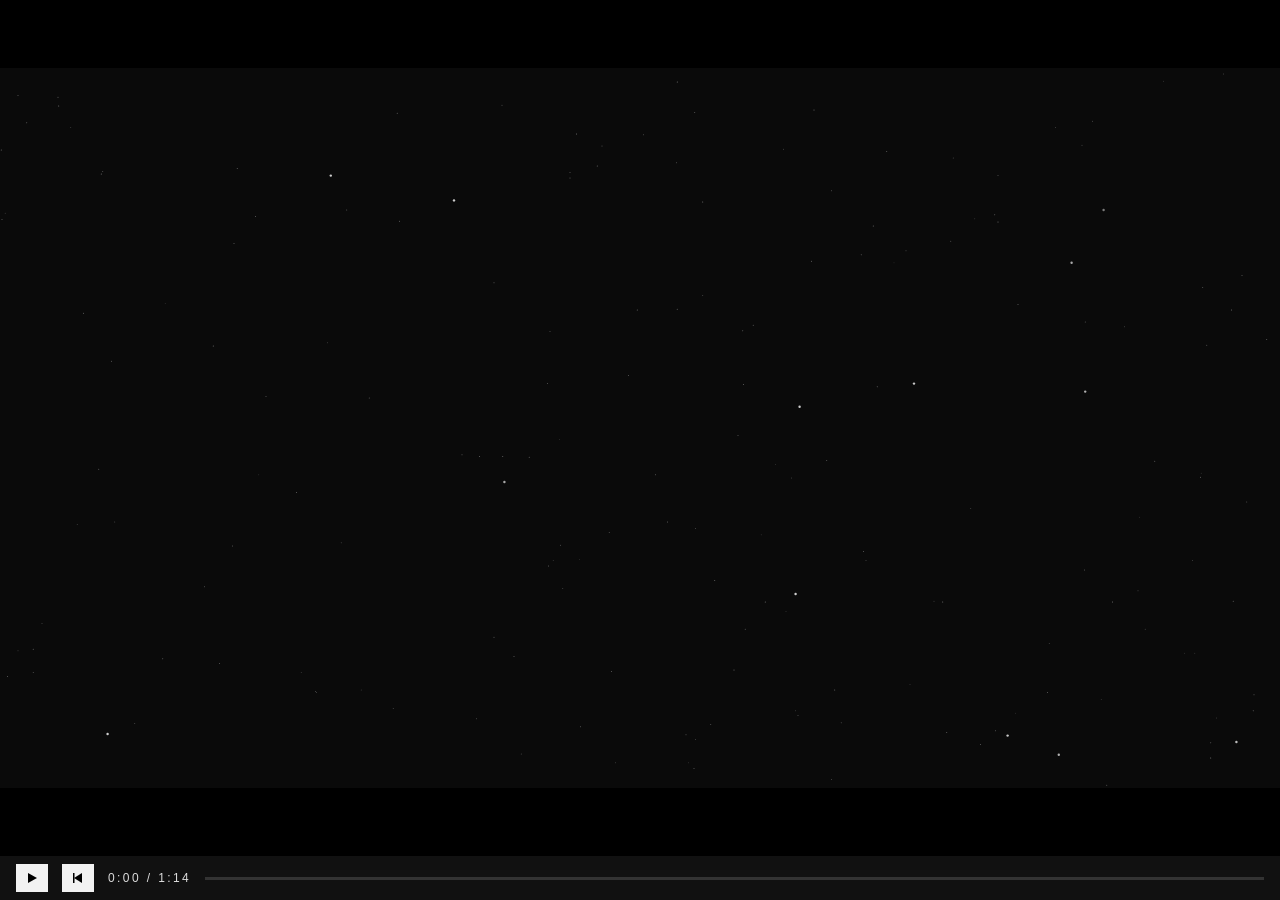
<file: index.html>
<!DOCTYPE html>
<html>
<head>
    <meta charset="utf-8">
    <title>Telescope</title>
    <style>
    * {
        margin: 0;
        padding: 0;
        box-sizing: border-box;
    }

    body {
        background: #000000;
        display: flex;
        align-items: center;
        justify-content: center;
        min-height: 100vh;
        font-family: -apple-system, BlinkMacSystemFont, sans-serif;
    }

    #__bundler_loading {
        position: fixed;
        bottom: 20px;
        right: 20px;
        font: 13px/1.4 -apple-system, BlinkMacSystemFont, sans-serif;
        color: #666;
        background: #fff;
        padding: 8px 14px;
        border-radius: 8px;
        box-shadow: 0 1px 4px rgba(0, 0, 0, 0.12);
        z-index: 10000;
    }

    #__bundler_thumbnail {
        position: fixed;
        inset: 0;
        width: 100%;
        height: 100%;
        display: flex;
        align-items: center;
        justify-content: center;
        background: #000000;
        z-index: 9999;
    }

    #__bundler_thumbnail svg {
        width: 100%;
        height: 100%;
        object-fit: contain;
    }

    #__bundler_placeholder {
        color: #999;
        font-size: 14px;
    }
    </style>
    <noscript>
        <style>
        #__bundler_loading {
            display: none;
        }
        </style>
        <div style="position:fixed;bottom:12px;left:12px;font:13px/1.4 -apple-system,BlinkMacSystemFont,sans-serif;color:#999;background:rgba(255,255,255,0.9);padding:6px 12px;border-radius:6px;box-shadow:0 1px 4px rgba(0,0,0,0.08);z-index:10000;">
              This page requires JavaScript to display.
            </div>
    </noscript>
</head>
<body>
    <div id="__bundler_thumbnail">
        <svg viewBox="0 0 1200 800" xmlns="http://www.w3.org/2000/svg">
            <circle cx="600" cy="400" r="220" fill="#f2f2f2"></circle>
            <circle cx="900" cy="400" r="12" fill="#f2f2f2"></circle>
            <circle cx="300" cy="200" r="2" fill="#f2f2f2"></circle>
            <circle cx="200" cy="600" r="2" fill="#f2f2f2"></circle>
            <circle cx="1000" cy="150" r="2" fill="#f2f2f2"></circle>
        </svg>
    </div>
    <div id="__bundler_loading">Unpacking...</div>

    <script>

    document.addEventListener('DOMContentLoaded', async function() {
        const loading = document.getElementById('__bundler_loading');
        function setStatus(msg) {
            if (loading)
                loading.textContent = msg;
        }

        // Error sink persists across replaceWith since it's on window, not the DOM.
        window.addEventListener('error', function(e) {
            var p = document.body || document.documentElement;
            var d = document.getElementById('__bundler_err') || p.appendChild(document.createElement('div'));
            d.id = '__bundler_err';
            d.style.cssText = 'position:fixed;bottom:12px;left:12px;right:12px;font:12px/1.4 ui-monospace,monospace;background:#2a1215;color:#ff8a80;padding:10px 14px;border-radius:8px;border:1px solid #5c2b2e;z-index:99999;white-space:pre-wrap;max-height:40vh;overflow:auto';
            d.textContent = (d.textContent ? d.textContent + String.fromCharCode(10) : '') +
            '[bundle] ' + (e.message || e.type) +
            (e.filename ? ' (' + e.filename.slice(0, 60) + ':' + e.lineno + ')' : '');
        }, true);

        try {
            const manifestEl = document.querySelector('script[type="__bundler/manifest"]');
            const templateEl = document.querySelector('script[type="__bundler/template"]');
            if (!manifestEl || !templateEl) {
                setStatus('Error: missing bundle data');
                console.error('[bundler] Missing script tags — manifestEl:', !!manifestEl, 'templateEl:', !!templateEl);
                return;
            }

            const manifest = JSON.parse(manifestEl.textContent);
            let template = JSON.parse(templateEl.textContent);

            const uuids = Object.keys(manifest);
            setStatus('Unpacking ' + uuids.length + ' assets...');

            const blobUrls = {};
            await Promise.all(uuids.map(async (uuid) => {
                const entry = manifest[uuid];
                try {
                    const binaryStr = atob(entry.data);
                    const bytes = new Uint8Array(binaryStr.length);
                    for (let i = 0; i < binaryStr.length; i++)
                        bytes[i] = binaryStr.charCodeAt(i);

                    let finalBytes = bytes;
                    if (entry.compressed) {
                        if (typeof DecompressionStream !== 'undefined') {
                            const ds = new DecompressionStream('gzip');
                            const writer = ds.writable.getWriter();
                            const reader = ds.readable.getReader();
                            writer.write(bytes);
                            writer.close();
                            const chunks = [];
                            let totalLen = 0;
                            while (true) {
                                const {done, value} = await reader.read();
                                if (done)
                                    break;
                                chunks.push(value);
                                totalLen += value.length;
                            }
                            finalBytes = new Uint8Array(totalLen);
                            let offset = 0;
                            for (const chunk of chunks) {
                                finalBytes.set(chunk, offset);
                                offset += chunk.length;
                            }
                        } else {
                            console.warn('DecompressionStream not available, asset ' + uuid + ' may not render');
                        }
                    }

                    blobUrls[uuid] = URL.createObjectURL(new Blob([finalBytes], {
                        type: entry.mime
                    }));
                } catch (err) {
                    console.error('Failed to decode asset ' + uuid + ':', err);
                    blobUrls[uuid] = URL.createObjectURL(new Blob([], {
                        type: entry.mime
                    }));
                }
            }));

            const extResEl = document.querySelector('script[type="__bundler/ext_resources"]');
            const extResources = extResEl ? JSON.parse(extResEl.textContent) : [];
            const resourceMap = {};
            for (const entry of extResources) {
                if (blobUrls[entry.uuid])
                    resourceMap[entry.id] = blobUrls[entry.uuid];
            }

            setStatus('Rendering...');
            for (const uuid of uuids)
                template = template.split(uuid).join(blobUrls[uuid]);

            // Strip integrity + crossorigin — blob URLs from a file:// document inherit
            // a null origin, so crossorigin forces a CORS fetch that SRI then rejects.
            // The manifest bytes are ours; SRI protects against CDN compromise, not this.
            template = template.replace(/\s+integrity="[^"]*"/gi, '').replace(/\s+crossorigin="[^"]*"/gi, '');

            const resourceScript = '<script>window.__resources = ' +
            JSON.stringify(resourceMap).split('</' + 'script>').join('<\\/' + 'script>') +
            ';</' + 'script>';
            // Inject after <head> so the DOCTYPE stays first; prepending the script
            // would push the parser into quirks mode. DOMParser always emits a <head>
            // (synthesizing one if the source HTML omitted it) but may carry
            // attributes through, so match the full opening tag. slice() rather than
            // replace() keeps us clear of $-pattern substitution in resourceScript.
            const headOpen = template.match(/<head[^>]*>/i);
            if (headOpen) {
                const i = headOpen.index + headOpen[0].length;
                template = template.slice(0, i) + resourceScript + template.slice(i);
            }

            // Parse the template and swap the root element. Scripts inserted via
            // DOMParser/replaceWith are inert per spec — re-create each with
            // createElement so they execute, awaiting onload for src scripts to
            // preserve ordering (React before ReactDOM before Babel before text/babel).
            const doc = new DOMParser().parseFromString(template, 'text/html');
            document.documentElement.replaceWith(doc.documentElement);
            const dead = Array.from(document.scripts);
            for (const old of dead) {
                const s = document.createElement('script');
                for (const a of old.attributes)
                    s.setAttribute(a.name, a.value);
                s.textContent = old.textContent;
                // text/babel scripts with a src: fetch and inline. transformScriptTags
                // does XHR against the src, but blob:null/ from a file:// origin is
                // silently dropped. Inlining makes it a plain inline babel script,
                // which transformScriptTags handles unconditionally.
                if ((s.type === 'text/babel' || s.type === 'text/jsx') && s.src) {
                    const r = await fetch(s.src);
                    s.textContent = await r.text();
                    s.removeAttribute('src');
                }
                const p = s.src ? new Promise(function(r) {
                    s.onload = s.onerror = r;
                }) : null;
                old.replaceWith(s);
                if (p)
                    await p;
            }
            // Babel standalone auto-transforms type=text/babel on DOMContentLoaded,
            // which fired before we swapped the document. Trigger manually if present.
            if (window.Babel && typeof window.Babel.transformScriptTags === 'function') {
                window.Babel.transformScriptTags();
            }
        } catch (err) {
            setStatus('Error unpacking: ' + err.message);
            console.error('Bundle unpack error:', err);
        }
    });
    </script>

    <script type="__bundler/manifest">
    {"bc1dc526-2313-419a-83d8-53d642968453":{"mime":"text/javascript","compressed":true,"data":"H4sIAAAAAAAAE71ba3fbNpP+vr8i5tvqACRIkXKcC+URT25t/bap0yRt2iravrQEWUwkQAVHthWJ/33PgFfZbrv7ZY/PsQAQBAaDmQdzAY/mGzXFTCuGQvKdoy8+ySk6ALhdSz1/IG/W2mDe6zkbNZPzTMmZc1Q/XOnZZikTyapePHbq4doRyrd6vfI3SFezpCyysVO950yE5LFkDOG+aS6X+iJdvl9kedIWY9zvc7mc82Ct1ytNc8Ku4AXDRZYL1i6L75xNLh/kaLIpOsP6wQNZrvgqNQ/ozeFcG0YV8yBTD5CfW0YEa6NREx3BIs3Pr9Ubo9fS4DaYpsslQ2F4ryeDTM3kzfmcGX4a9npMjc0EcGwmfJjNmdosl0eAvd49zKlmuZTYGfvddnWhl3lJm4bQkmbg7/[base64]/pS7S95fFzwu19IOJl2kLtLX3EUv4j6xuCT1did00WXal5zzYbmKJXQVX6iStwaUFTYqK4iG6jQaDJXnceMDMsP7kpmWOwWjvTjpoxVzdCGSxyLLf0x/ZEvOy167HLP5XMk8j6MwFLN0tc7UZRyFot3/YlixVrasXBLz0uGdQWQzxMDdlLzO/zTIUlfy7pBF0chaXip6RTV2Xop86UpeyXEKY6cewBFOKY/ORGQwdpr5HeFU8zvCIcF0Jq1QTw8mkkGuV5IxCaMrnc0ehEcAOJYTzlvSNgRPV6nZzY1exQpCgTo2EAkjc3y3lnIWb2Bgay/lEtN4XQCKORB2jR16yREOakc4zQtV2XZ3JvV2z2A300rGR5G4SpcbGatiuJTYYeyiYeyq1LjLVgu3LWcvRJa/lbleXsnZN0avXtYPXhfQxVySIFlDVprn2aViu2bAUPylWNi5o7+a5SgqRCluR8TtjPd69Jty3minJiy8PfXf1XYFIZTioktfSUbBhQzuJwWOwhoJZcHmXFzBUpzDshWHG1YThbBN/C2hUhwKCcZXQsOqzwYdWVy4l5yLFDot/[base64]/8auG/VXJGXEchn/Bw4bUBZtyr6F9qnNq4H1VFLUg3TAudkreYIzN1BKuWCnxr/ksICUGHMHFIfmRPHbPGXKhoZEIxU9hI3LoiIjkp7AeVqPoXi+vJ54FFhWgfJQYgtlCzJfZ+n1qLiXGjMNotwV/K8ZKmAmMjVATccN4URSbQEk5y88USrPWy1I7LBTCyCGzS122Bg/u93faZHMmIYxCsW4NimqBBqSPNXdJC0wSxUz5yPumEPO2v69cJBZ7KGY1Caq2S9Ib1m4ZqTxysaAp8eso+XGzupCGYYD6m+xGztgJ5zGKFfSZzxM2/jibuB+DhH65178Ul9Bn/xqH/tPUn092j4p9Wzku9v9iSdzUBwXfDcTDYs/M5cV+kS95mnxkzKfBPgYT7+tkLD7mE4/vBkW3lX/M3fFH8bE/SWyJmt2vk4+c9y8zsYX+f7P/z0m/6mcttl0QxpcbcneLqwP1NexQ5laWHWXZ2+kj1qnJZWz/f7PUKQo0qcrn2qzoBSzE1d9C+K4Qr7nYtS/NWCgiXvDh/+KtmZynmyUSvleidw7sBpyvHdGQTCvs9TCQapZ/yHDBbnivR+iCQb5eZsicBw6v7O1/WMx/vtph8dXupvhPwYdk09/8E5HnXOzKMRFG54EtMiwB/mDo86CpsigMXeTNkq47CvBc66VMFbtgivd624AWaYsqyDE1WK4Q+X4v7/[base64]/9vCoIVDpZEPWPIecHFm5ZN5vLCGo+zLpuMtSgvjZTWKF5aJnaZY+QsRmE7xFJcWNvyFkvM5QWx5GVnPTVPum3ynjb1t9yoJP1du4Z/NbTfNUYdRyj6Z+ifBsepTxSs1Hh0kjBJ+r25yNGwiJwz1daPqW7a+gnVdVt/LAacx4cjRAcjDKhuuiNGByM8pLr0QArlgRLGAyO0B5oLy2a7sDOFTIroEa943jQq22g3oGkztq3cDZ00zZqa+4OTE6sp7W6+aXlciPd0NL4poYKQ4V1bPKuL4puDTsmbBqripk9y1ja+a4riLVQgm2CMtyCmFDsarisxNGSnKl6A89VuWjjiMxVU0Ynt/GnDPncOnV6PIVg0/k+NkhLGk2Hp7obD2trACqYu+dBQBATqwIpAwMDI9TKdSnYpXpB7sN7kCxYEAWHbmn3Tuti6GWfV2sGWhHaMlfjcHUPbMV6XXOKcXBKyy8jtVZvVC73UhhAH9Wepspw0r+Pn/[base64]/iqmRKcr3tYhLE38lLiU+U9kqRYrM/UgefHf1tQjTcuvl0yYzaeXoOTlGrVL8XEd66gBeGav0gEBqFFHZt+XTqP8oQe+Ry6SP3FWxOg1OEhmr00H/OEGvbGaD/rGvuPsoxlbEvvxvT8uC77APx49CofoQhaHVQYr25RCKFEJyeKR9whsnwJKhXBZ5ksfKk+QIigwGrvLNUMPPLBNGoBf1j7nI6yr51FXRpyelp6ghhxRUbYUQunYOx8HJiatrgL3VnlcYe6u5MUpMLdDf3uPGoIukU66sd6v1OhsfJRSKYnWGe+TYiu9g/E68EWcT8QNpyHfBPFMzG1WSNcJyLj7Uxt6uxLIfSHsN/MAkKbFqYTcHU1UkHyoAOOv1mIYvZHkpeEMvlW05fCHby8CbGs/S2+GcgsIKHVwgPKhEkmLoKXcsS5wjANnrsXQsJ/At02M5ETn9wxYG0sB2hTnTZUnk1S9yoTq4n/KiEH/A7iYOBcVpvsRhIX65HzvEvzsmsGRk8XLxPRDQIocRofBsM5Xs37xVkp8OYni/0PmkYDSvtjJ+Tw0fbJ8Y0f5W2/1rswO1Uz6meSbCgKpPj/[base64]/fZ53fj22+dVY0XQqGyvasn37FdWafFM6KpAEcxYWWdTjcJExlj8pxASOypQS3G7AwrrM6FGqPGE8GK/Z7dZynLAcTjhicT4jsufJ+9ZzpMPMWL8zJh0G2S5/[base64]/gw/VuLdL0sAi8/aozX6ngpj+ijiPiuT61YJCkchbEe2aynPT2MH1GnkIujtPbAyj0dylPV6x0xSoaM9H4vyVTiFuWGOUg/[base64]/LTJ6EqEQPJfR8nkuMTZtJ03Achg2U5LcTdFiI9B4oi0u9zuBQcQ8pJmFxJem4oYOkpJTgoSom5l43Am/7egfGSuUD9Zn0Ix6HNHrKSSk7+c8Wa5BlIhU7u/[base64]/ef11nLQ1ZQamayoSm6dQDpa8Zt5O/TLGqijf3j3OdqZm+ThBGZSkw8s+NzCuHONPqGyKX0BNhlEt8n62k3mCpsMheIiPP6Blyux3vkM7y9whHkfiG/[base64]/mNlbTZ9rlBjxpx6kHzWPKnWLvcb9/hYxc2oayyh4TWJRz/PjXAmQnCModqWka/lVnor98oV7jW2xWUsnYV/ZI/4zkG3V7PS+P+lJb3mJgFQTeYfIM47vJVPTfYtDojngYchKBbhug1blQvMBgrs2rdLpgX1H42E7wngKz72zxDbLnlJgQr9AuwJIQilJ5v8H9vuxQiJ/L52+xPX6+VM4MhO156Eu/vqf27aFJxiqtl4VFi8ZF29mEmIWoPzEoFZ9JQYZsjnptH/zYPjiIsH2HdUySIpKlKaBFukG9XqbbmMRezEx2JU2cwrco5DJdk/[base64]/FkE19jwbZ8yNroNFPwjN9zSeMvYtVVfleLc04gegUG2TgUURhOxFiL80ntHR/R/SiKzJzbOG3F0Zfw7J+uW215oxx293nHiHzD+O7G80jMrEHnAMAyYWdw8/UAILxl+ZK2E7q2Km+SL8ik51cBO+kz9CX3FF1WvBZrccbtTcovWNa5cFaZMdrYeXq9l0FrJDGb4T6KxKrXW7GOnf+uEsCz/Z4hkL+XeYDi6FMbhHgZkAnXjepmnA9fA5ammbjq9dhruGKv7RxnCVpTLc5OISzKnbvc7y/Zay4+9XqMduimSWVc7/fsGjLOxc3pNDlkhzAdTuAIpKdiPAW/s/5e7w3ZYBcB4RnjYtHrLchUKlqToRKe+X4/Z1xcQMrecXFR3hUgruwaKNyVPWf7/YyVXWjMrvX9w6FTJRN0WSSP+5LHYQXNH0rX9UnoYt9y7M2Z+KPyeX+hCBb8QQFbVq6vAXENyjciB5+FviTXm4U+tlfidCesqk8hTJSXx8rPC/FvhF/oFP7e/jYxeC5+Kid1KyL60ZNQ/Fq23UlR3jj2fsjt5q3DxW/2lV+xukJyu8sXh4vfm8BcQy/[base64]/bevr9XJ7bj3vW/mRo7CWjDb51+tRYlAostUEBcsS46NH5jYYaiXeFzQqokmnCP/GtvLqZq3he2q4SKefzxRctuXzDcJFXaXK1lbs/eIzBefd2nkV6qFMF8WEIv+KQlUDF7kNEl1RWIrCQl5w0rxGL13RKNPMTM8UzNoyPVrVVaosbIXgGxSVbOT6Wcu3Kbat5dK0gV/axufl8rK2hZZ+piC1LZuLbPpcfsmkgbu4RJfES0YrG/KrfV9sEuZ0FttbPMeD8lCPIj48TIdE0dDzJKdUCFAWy82kwIOgdk7B4DpxkNdBx4jiF3mvp8f55BTk0PNybjzI5ND32/CzoeQmdeF9pm3YsazRLBmkkqXlZLWfMLLfNdyDwTXR9PmGPn0y9DzNG9hKZQVlZKSE9sZqjY5D6QPL6+ekvbpzzViKcv6YXsqSNL49sdBViJzuW0E4nOldCtJjyqe4psiJZant5qPIR2GiII0lpMX1IlvKFjtzPoqk/7jX87zsNGqvtqZEgxHGq7hetDHNsAwK2thggnEuWW5D2sJYrbGBBPiEtkiZ1fy9fpvOslTl8JNtzSj2MpW3IlvZnP1icfQXApdqut/LM4XYV6Hsr2TCtwFs6hDcEFLYRAzVCDe2ZK/8Vr7xG72R2EdfhAy+8Dj8i6wsIa8SA+41NXNQ03Txhy7SBGQlnilYYlMmnZvXVaqsqZIpaTBL26W2YcMmUEXxqVWmYiVW6U1sqliVvhOryuHxSf35zLvmVn0KJ81HNS+r2/UZRN2g1hSiw5jWpnZOlq3TsO76Fa23UX2Ls2i1btW5fdLemej18FTVZuYRgOn1cNRJt1zeeQsoymji1jDd79srzT7y0859ZkrOxp3RtjRaaZAs9vtFY+DAd/hPJinStdA7q6evfqw7NyxHXe/3a0rM1LY1ZUrqzl1rWu33qv6Oig6Nv+Bhx6S0F2q3t+kiTyV2ymCc0/lmIm2+mMi6G0rL4EU2Z7QZ/KKWqo5Mkb1NPC+q++8lTGq6MT1sNmljw0AbumbXAOMlRVAySO320NdJ1oVbinXVY26d6yWsBTn7Esjq85fiZ2S8jB5wYdMGGQlAut/7deU0tTd1alJRx2mH3oIXw23NBwshjrhnUQf6UGtKlzO3Bb3ZYbpMmMwrcStqPGvt20qaau9o0Ri4VotrZ0qCsWqdv9GZQvi1Uzl+Cb9RtQmvwjVVl5mSqYENlUsH5FWaZ+oS8rLlBublr72dBR/qCknRDSB1WmdrCd9Tgeahb1N+kfa4bu00CT/ZROLuJlbtBxaSewSO27jzdYdt2xZkUq2NvjQyz2FNCcgSot/rlyVowwds05IVyZqa8pXWuCBb/STkzSWxkBy0JkHXsdytYLQxoxy0TS9oX8WUXMwTKe1JkwvkcXNdRoEWElKRWv6XU9ooMEhJDSpd1zmqu9dBmjP24CKs7CN3cVjTW1vHd5IhplpT5wsLyjP6pjRQKLkpT5XNYjYpHYq+1Z/02FPVb4/8tCYnp5Z01JgAOJZ+NLE5bVI2P2o7akiLoly6hQTYUBHlOi9NZkeqmVPdxa4ZzUzZbK+3NSE7I4KnT5/yuOMakCFjrff89gvzpdaG6ar3VGZL1uZiFd27F3kf7SmP+qWcZqt0CUgbUuvoG2nKbbo/a9WvHMLi8JV3cqrVDH4g8bo26d9/F8Ls6fC18Qz9w0JUUFqmFRrnC4Xzxx8yf22/XHaq+5XxEak+58P/+h9ljQyTDz0AAA=="}}
      </script>

    <script type="__bundler/ext_resources">
    []
    </script>

    <script type="__bundler/template">
    "<!DOCTYPE html>\n<html lang=\"en\"><head>\n<meta charset=\"utf-8\">\n<title>Telescope<\u002Ftitle>\n\n<style>\n  html,body{margin:0;background:#000;color:#f2f2f2;font-family:Helvetica,\"Helvetica Neue\",Arial,sans-serif;overflow:hidden}\n  #stage{position:fixed;inset:0;background:#000}\n  #videoHolder{position:absolute;left:0;right:0;top:0;bottom:44px;display:flex;align-items:center;justify-content:center}\n  #wrap{width:1600px;height:900px;transform-origin:center center;flex-shrink:0}\n  #video{width:1600px;height:900px;position:relative;background:#0a0a0a;overflow:hidden}\n  #bar{position:absolute;left:0;right:0;bottom:0;height:44px;background:#111;display:flex;align-items:center;gap:14px;padding:0 16px;box-sizing:border-box;color:#ddd;font:12px Helvetica,Arial,sans-serif}\n  #pp{background:#f2f2f2;color:#000;border:0;width:32px;height:28px;cursor:pointer;display:flex;align-items:center;justify-content:center;padding:0}\n  #pp svg{width:12px;height:12px;fill:#000}\n  #scrubWrap{flex:1;position:relative;height:28px;display:flex;align-items:center;cursor:pointer}\n  #track{position:absolute;left:0;right:0;height:3px;background:#333}\n  #prog{position:absolute;left:0;height:3px;background:#f2f2f2;width:0%}\n  #hoverMark{position:absolute;top:-2px;width:2px;height:7px;background:#888;opacity:0;pointer-events:none}\n  #tip{position:absolute;bottom:36px;transform:translateX(-50%);background:#f2f2f2;color:#000;font:700 11px \"Helvetica Neue\",Helvetica;letter-spacing:.15em;padding:4px 8px;opacity:0;pointer-events:none;white-space:nowrap}\n  .star{position:absolute;background:#fff;border-radius:50%}\n  .circle{position:absolute;border-radius:50%;background:#f2f2f2;left:50%;top:50%;transform:translate(-50%,-50%)}\n  .ring{position:absolute;border:2px solid #f2f2f2;border-radius:50%;left:50%;top:50%;transform:translate(-50%,-50%)}\n  .label{position:absolute;color:#f2f2f2;letter-spacing:-.01em;line-height:1.02}\n  .mono{font-family:\"Helvetica Neue\",Helvetica,Arial,sans-serif;letter-spacing:.2em}\n  .diff{mix-blend-mode:difference;color:#fff}\n<\u002Fstyle>\n<\u002Fhead>\n<body>\n<div id=\"stage\">\n  <div id=\"videoHolder\"><div id=\"wrap\">\n    <div id=\"video\" data-screen-label=\"00:00\"><div id=\"scene\"><\u002Fdiv><\u002Fdiv>\n  <\u002Fdiv><\u002Fdiv>\n  <div id=\"bar\">\n    <button id=\"pp\" aria-label=\"Play\"><svg id=\"ppIcon\" viewBox=\"0 0 12 12\"><polygon points=\"2,1 11,6 2,11\"><\u002Fpolygon><\u002Fsvg><\u002Fbutton>\n    <button id=\"rw\" aria-label=\"Restart\" style=\"background:#f2f2f2;color:#000;border:0;width:32px;height:28px;cursor:pointer;display:flex;align-items:center;justify-content:center;padding:0\"><svg viewBox=\"0 0 12 12\" style=\"width:12px;height:12px;fill:#000\"><polygon points=\"10,1 2,6 10,11\"><\u002Fpolygon><rect x=\"1\" y=\"1\" width=\"1.5\" height=\"10\"><\u002Frect><\u002Fsvg><\u002Fbutton>\n    <span id=\"t\" class=\"mono\">0:00 / 0:00<\u002Fspan>\n    <div id=\"scrubWrap\">\n      <div id=\"track\"><\u002Fdiv>\n      <div id=\"prog\"><\u002Fdiv>\n      <div id=\"hoverMark\"><\u002Fdiv>\n      <div id=\"tip\"><\u002Fdiv>\n    <\u002Fdiv>\n  <\u002Fdiv>\n<\u002Fdiv>\n\n<script src=\"script.js\"><\u002Fscript>\\n<script src=\"bc1dc526-2313-419a-83d8-53d642968453\"><\u002Fscript>\n<script>\nconst scene=document.getElementById('scene');\nconst video=document.getElementById('video');\nconst clamp=(v,a,b)=>Math.max(a,Math.min(b,v));\nconst easeOut=t=>1-Math.pow(1-t,3);\nconst easeInOut=t=>t<.5?2*t*t:1-Math.pow(-2*t+2,2)/2;\n// breathing helper — subtle continuous motion\nconst breathe=(absT,amp=1,speed=1)=>Math.sin(absT*speed)*amp;\n\nfunction addStars(){\n  for(let i=0;i<180;i++){\n    const s=document.createElement('div');s.className='star';\n    const big=Math.random()<.08;\n    s.style.left=Math.random()*1600+'px';\n    s.style.top=Math.random()*900+'px';\n    s.style.width=s.style.height=(big?3:1)+'px';\n    s.style.opacity=(Math.random()*.6+.2);\n    s.dataset.tw=Math.random()*6;\n    scene.appendChild(s);\n  }\n}\nfunction twinkle(absT){\n  scene.querySelectorAll('.star').forEach(s=>{\n    const ph=parseFloat(s.dataset.tw);\n    s.style.opacity=.3+Math.abs(Math.sin(absT*1.5+ph))*.5;\n  });\n}\n\nconst el=(tag,cls,style,text)=>{\n  const e=document.createElement(tag);\n  if(cls)e.className=cls;\n  if(style)Object.assign(e.style,style);\n  if(text!=null)e.textContent=text;\n  scene.appendChild(e);return e;\n};\n\n// Animated title helper — words rise in, then subtly drift\nfunction bigTitle(text,{top='50%',size=140,delay=0,diff=false}={}){\n  const wrap=el('div',(diff?'label diff':'label'),{\n    left:'50%',top,transform:'translate(-50%,-50%)',\n    fontSize:size+'px',fontWeight:'900',letterSpacing:'-.035em',\n    whiteSpace:'nowrap',display:'flex'\n  });\n  const chars=[];\n  text.split('').forEach(ch=>{\n    const s=document.createElement('span');\n    s.textContent=ch===' '?'\\u00A0':ch;\n    s.style.cssText='display:inline-block;will-change:transform,opacity,filter;transform-origin:50% 100%';\n    wrap.appendChild(s);\n    chars.push({el:s,seed:Math.random()});\n  });\n  return (t,absT)=>{\n    chars.forEach((c,i)=>{\n      const k=clamp((t-delay-i*.012)*6,0,1);\n      const e=easeOut(k);\n      const drift=Math.sin(absT*1.1+i*.35)*2.5;\n      const rot=Math.sin(absT*.9+c.seed*6)*.6;\n      const ty=(1-e)*90 + drift*0.25;\n      const scl=0.75+0.25*e;\n      const blur=(1-e)*3;\n      c.el.style.transform=`translateY(${ty}%) scale(${scl}) rotate(${rot}deg)`;\n      c.el.style.opacity=e;\n      c.el.style.filter=blur>0.1?`blur(${blur}px)`:'none';\n    });\n    const dx=breathe(absT,3,.4), dy=breathe(absT+2,2,.5);\n    wrap.style.transform=`translate(calc(-50% + ${dx}px), calc(-50% + ${dy}px))`;\n  };\n}\n\nfunction subLine(text,{top='62%',size=22,delay=.3,diff=false}={}){\n  const e=el('div',(diff?'label diff':'label'),{\n    left:'50%',top,transform:'translate(-50%,-50%)',\n    fontSize:size+'px',fontWeight:'500',letterSpacing:'.01em',\n    opacity:'0',whiteSpace:'nowrap',maxWidth:'1500px'\n  },text);\n  return (t,absT)=>{\n    const k=clamp((t-delay)*2.5,0,1);\n    const drift=breathe(absT+1,2,.6);\n    e.style.opacity=easeOut(k);\n    e.style.transform=`translate(calc(-50% + ${drift}px), calc(-50% + ${(1-easeOut(k))*16}px))`;\n  };\n}\n\nconst scenes=[];\n\n// ============ SCENE 1: Opening title ============\nscenes.push({t0:0,t1:4.5,build(){\n  addStars();\n  const t1=bigTitle('Telescope',{top:'44%',size:200});\n  const t2=subLine('A field guide to the very, very large',{top:'60%',size:34,delay:.4});\n  const dot=el('div','circle',{width:'10px',height:'10px',top:'72%',opacity:'0'});\n  return (t,absT)=>{\n    twinkle(absT);\n    t1(t,absT);t2(t,absT);\n    dot.style.opacity=clamp((t-.5)*3,0,1);\n    dot.style.transform=`translate(-50%,-50%) scale(${1+breathe(absT,.3,2)})`;\n  };\n}});\n\n// ============ SCENE 2: Earth intro ============\nscenes.push({t0:4.5,t1:9,build(){\n  addStars();\n  const earth=el('div','circle',{width:'0px',height:'0px'});\n  const chap=el('div','label mono',{left:'50%',top:'10%',transform:'translate(-50%,0)',fontSize:'28px',fontWeight:'700',opacity:'0'},'CHAPTER ONE');\n  const cap=bigTitle('Earth',{top:'80%',size:110,delay:.25});\n  const sub=subLine('12,742 kilometers across',{top:'91%',size:28,delay:.5});\n  return (t,absT)=>{\n    twinkle(absT);\n    const d=easeOut(clamp(t*1.2,0,1))*300 + breathe(absT,2,.7);\n    earth.style.width=earth.style.height=d+'px';\n    chap.style.opacity=clamp(t*3,0,1);\n    cap(t,absT);sub(t,absT);\n  };\n}});\n\n// ============ SCENE 3: Earth → Moon ============\nscenes.push({t0:9,t1:16,build(){\n  addStars();\n  const earth=el('div','circle',{width:'90px',height:'90px',left:'12%',top:'55%'});\n  const moon=el('div','circle',{width:'24px',height:'24px',left:'12%',top:'55%',background:'#888'});\n  const line=el('div','',{position:'absolute',left:'12%',top:'55%',height:'1px',background:'#444',width:'0px',transformOrigin:'left center'});\n  const t1=bigTitle('384,400 km',{top:'22%',size:150,delay:.1});\n  const t2=subLine('Thirty Earths fit between us and the Moon',{top:'36%',size:34,delay:.45});\n  // 30 mini earths along the earth→moon line\n  const dots=[];\n  for(let i=0;i<30;i++){\n    const frac=(i+0.5)/30;\n    const x=12+frac*70;\n    const d=el('div','circle',{width:'14px',height:'14px',left:x+'%',top:'55%',opacity:'0'});\n    dots.push(d);\n  }\n  return (t,absT)=>{\n    twinkle(absT);\n    const p=easeInOut(clamp((t-.1)*1.1,0,1));\n    const xEnd=82;\n    moon.style.left=(12+p*(xEnd-12))+'%';\n    moon.style.top=(55+breathe(absT,.4,1.2))+'%';\n    line.style.width=(p*(xEnd-12))+'%';\n    earth.style.top=(55+breathe(absT+1,.3,1))+'%';\n    t1(t,absT);t2(t,absT);\n    dots.forEach((d,i)=>{d.style.opacity=clamp((t-.55-i*.015)*4,0,1);d.style.top=(55+breathe(absT+i*.3,.3,1))+'%';});\n  };\n}});\n\n// ============ SCENE 4: Sun massive reveal ============\nscenes.push({t0:16,t1:23,build(){\n  addStars();\n  const sun=el('div','circle',{width:'0px',height:'0px'});\n  const earth=el('div','circle',{width:'8px',height:'8px',left:'92%',top:'50%',opacity:'0'});\n  const earthLbl=el('div','label mono',{left:'92%',top:'55%',transform:'translate(-50%,0)',fontSize:'20px',fontWeight:'700',opacity:'0'},'EARTH');\n  const t1=bigTitle('1.3 million',{top:'30%',size:190,delay:.25,diff:true});\n  const t2=subLine('Earths would fit inside the Sun',{top:'46%',size:36,delay:.55,diff:true});\n  return (t,absT)=>{\n    twinkle(absT);\n    const p=easeOut(clamp(t*.85,0,1));\n    const d=p*1100 + breathe(absT,4,.5);\n    sun.style.width=sun.style.height=d+'px';\n    earth.style.opacity=clamp((t-.15)*3,0,1);\n    earth.style.top=(50+breathe(absT,.5,1.5))+'%';\n    earthLbl.style.opacity=clamp((t-.2)*3,0,1);\n    t1(t,absT);t2(t,absT);\n  };\n}});\n\n// ============ SCENE 5: Light travel time ============\nscenes.push({t0:23,t1:30,build(){\n  addStars();\n  const sun=el('div','circle',{width:'70px',height:'70px',left:'10%',top:'60%'});\n  const earth=el('div','circle',{width:'16px',height:'16px',left:'90%',top:'60%'});\n  const line=el('div','',{position:'absolute',left:'10%',right:'10%',top:'60%',height:'1px',background:'#333'});\n  const photon=el('div','circle',{width:'18px',height:'18px',left:'10%',top:'60%',background:'#fff',boxShadow:'0 0 30px #fff, 0 0 60px #fff'});\n  const t1=bigTitle('8 minutes, 20 seconds',{top:'22%',size:115,delay:.1});\n  const t2=subLine('For sunlight to reach your face',{top:'36%',size:32,delay:.45});\n  const timer=el('div','label mono',{left:'50%',top:'82%',transform:'translate(-50%,0)',fontSize:'72px',fontWeight:'900',opacity:'0'},'0:00');\n  return (t,absT)=>{\n    twinkle(absT);\n    const p=easeInOut(clamp((t-.15)*1.2,0,1));\n    photon.style.left=(10+p*80)+'%';\n    photon.style.top=(60+breathe(absT,.3,3))+'%';\n    sun.style.top=(60+breathe(absT,.4,.8))+'%';\n    t1(t,absT);t2(t,absT);\n    timer.style.opacity=clamp((t-.2)*3,0,1);\n    const secs=p*500;\n    timer.textContent=Math.floor(secs/60)+':'+String(Math.floor(secs%60)).padStart(2,'0');\n  };\n}});\n\n// ============ SCENE 6: Eight planets ============\nscenes.push({t0:30,t1:37,build(){\n  addStars();\n  const planets=[\n    {n:'Mercury',d:6,x:14},\n    {n:'Venus',d:12,x:20},\n    {n:'Earth',d:13,x:27},\n    {n:'Mars',d:9,x:34},\n    {n:'Jupitr',d:52,x:47,label:'Jupiter'},\n    {n:'Saturn',d:44,x:62},\n    {n:'Uranus',d:24,x:78},\n    {n:'Neptune',d:23,x:92},\n  ];\n  el('div','circle',{width:'90px',height:'90px',left:'4%',top:'55%'});\n  el('div','',{position:'absolute',left:'4%',right:'2%',top:'55%',height:'1px',background:'#333'});\n  const ps=planets.map(p=>{\n    const c=el('div','circle',{width:p.d+'px',height:p.d+'px',left:p.x+'%',top:'55%',opacity:'0'});\n    const l=el('div','label mono',{left:p.x+'%',top:'65%',transform:'translate(-50%,0)',fontSize:'17px',fontWeight:'700',opacity:'0'},(p.label||p.n).toUpperCase());\n    return {c,l};\n  });\n  const t1=bigTitle('Eight planets',{top:'22%',size:140});\n  const t2=subLine('Neptune orbits 30× farther than Earth',{top:'38%',size:32,delay:.45});\n  return (t,absT)=>{\n    twinkle(absT);\n    t1(t,absT);t2(t,absT);\n    ps.forEach((o,i)=>{\n      const k=clamp((t-.2-i*.08)*3,0,1);\n      o.c.style.opacity=easeOut(k);\n      o.l.style.opacity=easeOut(k);\n      o.c.style.top=(55+breathe(absT+i,.4,1+i*.1))+'%';\n    });\n  };\n}});\n\n// ============ SCENE 7: Betelgeuse comparison ============\nscenes.push({t0:37,t1:44,build(){\n  addStars();\n  const bet=el('div','circle',{width:'0px',height:'0px',left:'65%',top:'55%'});\n  const sun=el('div','circle',{width:'3px',height:'3px',left:'18%',top:'55%'});\n  const sunLbl=el('div','label mono',{left:'18%',top:'62%',transform:'translate(-50%,0)',fontSize:'20px',fontWeight:'700',opacity:'0'},'OUR SUN');\n  const arrow=el('div','label mono',{left:'18%',top:'50%',transform:'translate(-50%,-50%)',fontSize:'18px',fontWeight:'700',opacity:'0'},'↓');\n  const t1=bigTitle('700× wider',{top:'22%',size:180,delay:.2,diff:true});\n  const t2=subLine('Betelgeuse — a red supergiant',{top:'38%',size:34,delay:.5,diff:true});\n  return (t,absT)=>{\n    twinkle(absT);\n    const p=easeOut(clamp(t*.95,0,1));\n    const d=p*720 + breathe(absT,6,.4);\n    bet.style.width=bet.style.height=d+'px';\n    bet.style.top=(55+breathe(absT,.5,.6))+'%';\n    sunLbl.style.opacity=clamp(t*3,0,1);\n    arrow.style.opacity=clamp(t*3,0,1);\n    t1(t,absT);t2(t,absT);\n  };\n}});\n\n// ============ SCENE 8: Light years ============\nscenes.push({t0:44,t1:51,build(){\n  addStars();\n  const t1=bigTitle('4.24 light years',{top:'38%',size:170});\n  const t2=subLine('To Proxima Centauri — our nearest neighbor',{top:'54%',size:34,delay:.35});\n  const a=el('div','circle',{width:'18px',height:'18px',left:'18%',top:'78%',opacity:'0'});\n  const b=el('div','circle',{width:'14px',height:'14px',left:'82%',top:'78%',opacity:'0'});\n  const aLbl=el('div','label mono',{left:'18%',top:'85%',transform:'translate(-50%,0)',fontSize:'18px',fontWeight:'700',opacity:'0'},'SUN');\n  const bLbl=el('div','label mono',{left:'82%',top:'85%',transform:'translate(-50%,0)',fontSize:'18px',fontWeight:'700',opacity:'0'},'PROXIMA');\n  const line=el('div','',{position:'absolute',left:'18%',top:'78%',height:'1px',background:'#444',width:'0%'});\n  return (t,absT)=>{\n    twinkle(absT);\n    t1(t,absT);t2(t,absT);\n    const k=clamp((t-.5)*2.5,0,1);\n    a.style.opacity=b.style.opacity=aLbl.style.opacity=bLbl.style.opacity=k;\n    line.style.width=easeOut(clamp((t-.55)*1.8,0,1))*64+'%';\n    a.style.top=(78+breathe(absT,.4,1))+'%';\n    b.style.top=(78+breathe(absT+1,.4,1.2))+'%';\n  };\n}});\n\n// ============ SCENE 9: Milky Way ============\nscenes.push({t0:51,t1:59,build(){\n  addStars();\n  const g=el('div','',{position:'absolute',left:'50%',top:'55%',width:'520px',height:'520px',marginLeft:'-260px',marginTop:'-260px',opacity:'0'});\n  for(let i=0;i<380;i++){\n    const a=i*.26;const r=i*.68;\n    const d=document.createElement('div');\n    d.style.cssText=`position:absolute;left:${260+Math.cos(a)*r}px;top:${260+Math.sin(a)*r}px;width:2px;height:2px;background:#f2f2f2;border-radius:50%;opacity:${.3+Math.random()*.7}`;\n    g.appendChild(d);\n  }\n  const youMark=el('div','',{position:'absolute',left:'50%',top:'55%',width:'14px',height:'14px',marginLeft:'60px',marginTop:'-7px',border:'2px solid #fff',borderRadius:'50%',opacity:'0'});\n  const youLbl=el('div','label mono',{left:'50%',top:'55%',marginLeft:'82px',marginTop:'-10px',fontSize:'18px',fontWeight:'700',opacity:'0'},'YOU ARE HERE');\n  const t1=bigTitle('100,000 light years',{top:'16%',size:125,diff:true});\n  const t2=subLine('Across — home to 400 billion stars',{top:'30%',size:34,delay:.45,diff:true});\n  return (t,absT)=>{\n    twinkle(absT);\n    g.style.opacity=easeOut(clamp(t*1.6,0,1));\n    g.style.transform=`rotate(${absT*6}deg)`;\n    youMark.style.opacity=clamp((t-.45)*3,0,1);\n    youLbl.style.opacity=clamp((t-.55)*3,0,1);\n    t1(t,absT);t2(t,absT);\n  };\n}});\n\n// ============ SCENE 10: Observable universe ============\nscenes.push({t0:59,t1:66,build(){\n  addStars();\n  const ring=el('div','ring',{width:'0px',height:'0px'});\n  const ring2=el('div','ring',{width:'0px',height:'0px',opacity:'.35',borderWidth:'1px'});\n  const core=el('div','circle',{width:'4px',height:'4px'});\n  const t1=bigTitle('93 billion light years',{top:'22%',size:135,diff:true});\n  const t2=subLine('The observable universe, edge to edge',{top:'38%',size:34,delay:.45,diff:true});\n  return (t,absT)=>{\n    twinkle(absT);\n    const p=easeOut(clamp(t*1.0,0,1));\n    const d=p*640 + breathe(absT,6,.3);\n    ring.style.width=ring.style.height=d+'px';\n    ring2.style.width=ring2.style.height=d*1.35+'px';\n    ring.style.transform=`translate(-50%,-50%) rotate(${absT*3}deg)`;\n    ring2.style.transform=`translate(-50%,-50%) rotate(${-absT*2}deg)`;\n    t1(t,absT);t2(t,absT);\n  };\n}});\n\n// ============ SCENE 11: Closing (pause for effect) ============\nscenes.push({t0:66,t1:74,build(){\n  addStars();\n  const dot=el('div','circle',{width:'6px',height:'6px',opacity:'0'});\n  const t1=bigTitle('A pale blue dot',{top:'42%',size:140,delay:.1});\n  const t2=subLine('Suspended in a sunbeam',{top:'58%',size:34,delay:.5});\n  const end=el('a','label mono',{left:'50%',top:'90%',transform:'translate(-50%,0)',fontSize:'20px',fontWeight:'700',opacity:'0',color:'#fff',textDecoration:'none',cursor:'pointer'},'SEE THE SOLAR SYSTEM');\n  end.href = './solar-system.html';\n  end.target = '_self';\n  return (t,absT)=>{\n    twinkle(absT);\n    dot.style.opacity=clamp(t*3,0,1);\n    dot.style.transform=`translate(-50%,-50%) scale(${1+breathe(absT,.4,1.5)})`;\n    t1(t,absT);t2(t,absT);\n    end.style.opacity=clamp((t-.75)*3,0,1);\n  };\n}});\n\nconst DURATION=scenes[scenes.length-1].t1;\nlet currentIdx=-1, currentUpdate=()=>{};\n\nfunction goTo(absT){\n  absT=clamp(absT,0,DURATION);\n  let idx=scenes.findIndex(s=>absT>=s.t0 && absT<s.t1);\n  if(idx<0)idx=scenes.length-1;\n  if(idx!==currentIdx){\n    scene.innerHTML='';\n    currentIdx=idx;\n    currentUpdate=scenes[idx].build();\n  }\n  const s=scenes[idx];\n  const localT=(absT-s.t0)/(s.t1-s.t0);\n  currentUpdate(localT,absT);\n  const mm=Math.floor(absT/60),ss=Math.floor(absT%60);\n  video.setAttribute('data-screen-label',String(mm).padStart(2,'0')+':'+String(ss).padStart(2,'0'));\n}\n\n// Playback\nlet playing=false,last=0,cur=0;\nconst pp=document.getElementById('pp'),ppIcon=document.getElementById('ppIcon'),tLbl=document.getElementById('t');\nconst scrubWrap=document.getElementById('scrubWrap'),prog=document.getElementById('prog'),hoverMark=document.getElementById('hoverMark'),tip=document.getElementById('tip');\nconst fmt=s=>Math.floor(s/60)+':'+String(Math.floor(s%60)).padStart(2,'0');\nconst PLAY='<polygon points=\"2,1 11,6 2,11\"/>';\nconst PAUSE='<rect x=\"2\" y=\"1\" width=\"3\" height=\"10\"/><rect x=\"7\" y=\"1\" width=\"3\" height=\"10\"/>';\nfunction tick(ts){\n  if(!last)last=ts;\n  const dt=(ts-last)/1000;last=ts;\n  if(playing){\n    cur+=dt;\n    if(cur>=DURATION){cur=DURATION;playing=false;ppIcon.innerHTML=PLAY;}\n  }\n  goTo(preview!=null?preview:cur);\n  prog.style.width=(cur/DURATION)*100+'%';\n  tLbl.textContent=fmt(cur)+' / '+fmt(DURATION);\n  requestAnimationFrame(tick);\n}\npp.onclick=()=>{playing=!playing;ppIcon.innerHTML=playing?PAUSE:PLAY;last=0;};\n\nlet dragging=false, preview=null;\nfunction seekFromEvent(e){\n  const r=scrubWrap.getBoundingClientRect();\n  const p=clamp((e.clientX-r.left)/r.width,0,1);\n  return p*DURATION;\n}\nscrubWrap.addEventListener('mousedown',e=>{dragging=true;cur=seekFromEvent(e);preview=null;});\nwindow.addEventListener('mousemove',e=>{\n  if(dragging){cur=seekFromEvent(e);return;}\n  const r=scrubWrap.getBoundingClientRect();\n  if(e.clientY>=r.top-20 && e.clientY<=r.bottom+20 && e.clientX>=r.left && e.clientX<=r.right){\n    const p=(e.clientX-r.left)/r.width;\n    hoverMark.style.left=(p*100)+'%';\n    hoverMark.style.opacity='1';\n    tip.style.left=(p*100)+'%';\n    tip.style.opacity='1';\n    tip.textContent=fmt(p*DURATION);\n    preview=p*DURATION;\n  }else{hoverMark.style.opacity='0';tip.style.opacity='0';preview=null;}\n});\nwindow.addEventListener('mouseup',()=>{dragging=false;});\ndocument.getElementById('rw').onclick=()=>{cur=0;playing=false;ppIcon.innerHTML=PLAY;};\nrequestAnimationFrame(tick);\n\nfunction fit(){\n  const s=Math.min(window.innerWidth/1600, (window.innerHeight-44)/900);\n  document.getElementById('wrap').style.transform=`scale(${s})`;\n}\nnew ResizeObserver(fit).observe(document.body);fit();\n<\u002Fscript>\n\n\n<\u002Fbody><\u002Fhtml>"
    </script>
</body>
</html>
</file>
